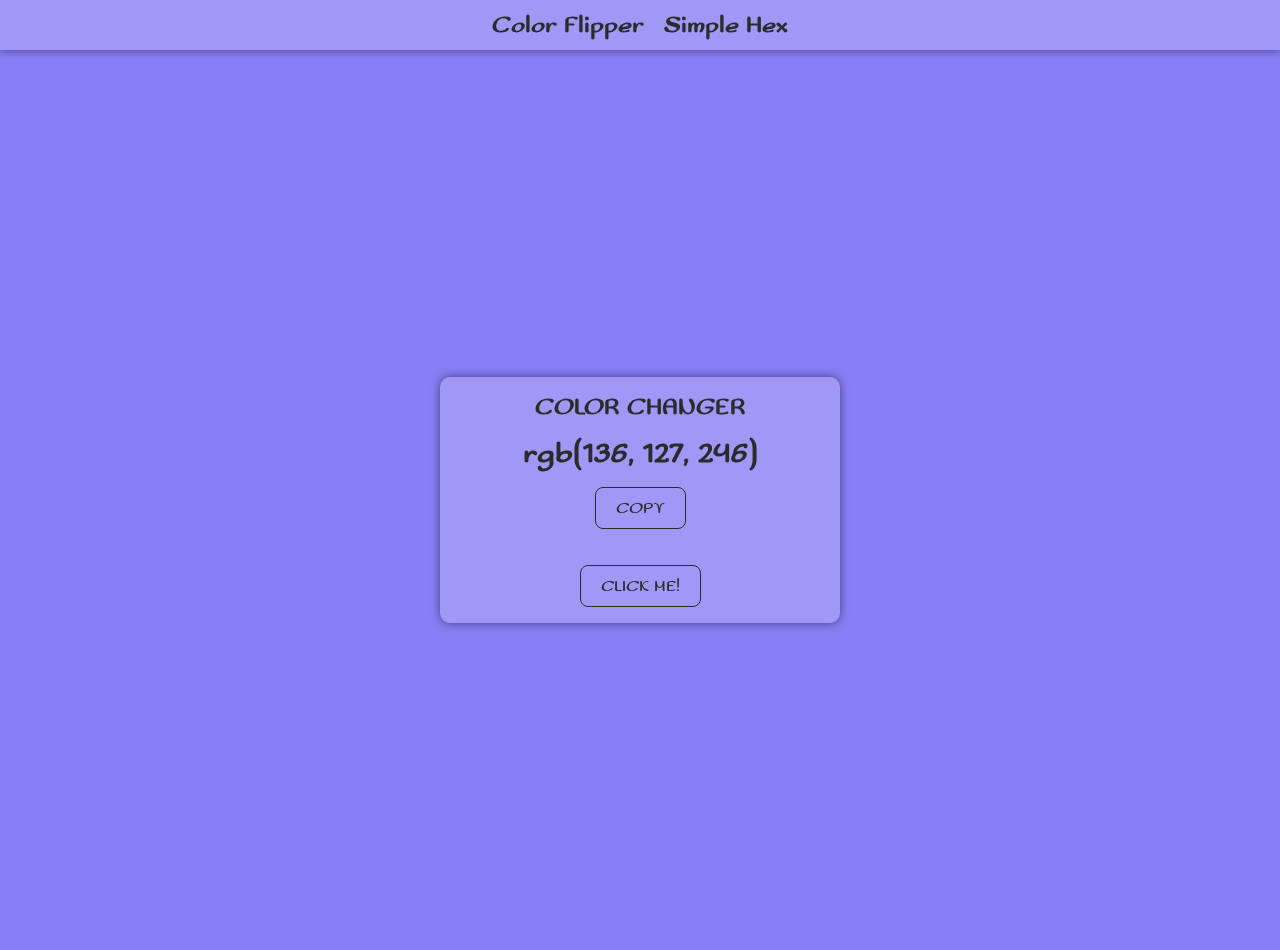
<file: color-flipper/index.html>
<!DOCTYPE html>
<html lang="en">
	<head>
		<meta charset="UTF-8" />
		<meta http-equiv="X-UA-Compatible" content="IE=edge" />
		<meta name="viewport" content="width=device-width, initial-scale=1.0" />
		<link rel="preconnect" href="https://fonts.googleapis.com" />
		<link rel="preconnect" href="https://fonts.gstatic.com" crossorigin />
		<link
			href="https://fonts.googleapis.com/css2?family=Sofadi+One&display=swap"
			rel="stylesheet" />
		<link rel="stylesheet" href="style.css" />
		<title>COLOR-FLIPPER</title>
	</head>
	<body>
		<header>
			<nav class="nav">
				<a class="item" href="index.html">Color Flipper</a>
				<a class="item" href="hex.html">Simple Hex</a>
			</nav>
		</header>
		<main>
			<div class="container">
				<h2 class="title">
					Color Changer <span class="color">#f1f5f8</span>
					<button type="button" class="btn btn hero" id="copy-btn">COPY</button>
				</h2>
				<button type="button" class="btn btn hero" id="btn">CLICK ME!</button>
			</div>
		</main>
		<script src="app.js"></script>
	</body>
</html>
</file>
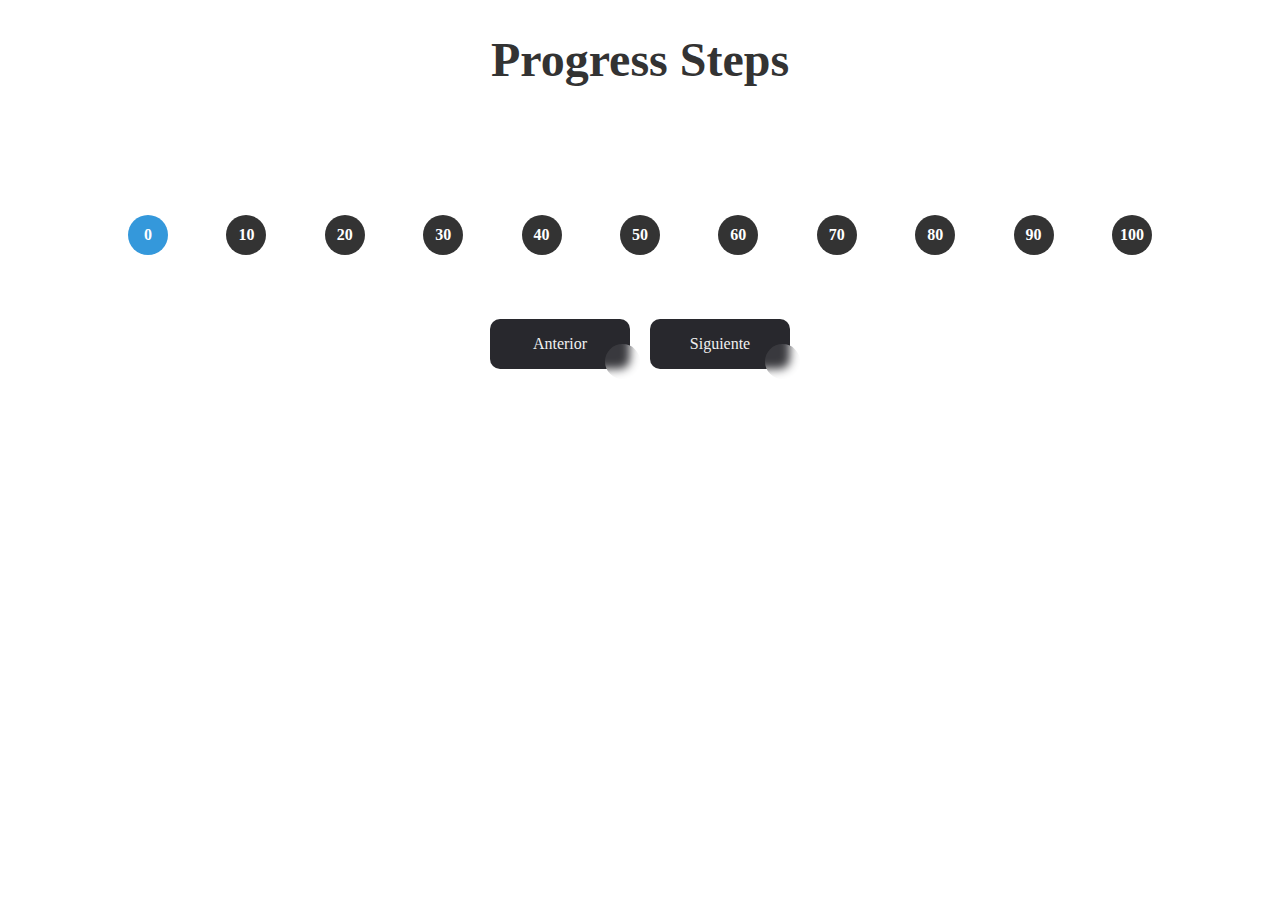
<file: progress steps/index.html>
<!DOCTYPE html>
<html lang="en">
	<head>
		<meta charset="UTF-8" />
		<meta http-equiv="X-UA-Compatible" content="IE=edge" />
		<meta name="viewport" content="width=device-width, initial-scale=1.0" />
		<link rel="stylesheet" href="style.css" />
		<title>Progress Steps</title>
	</head>
	<body>
		<h1 class="title">Progress Steps</h1>
		<div class="container">
			<div class="progress-container">
				<div class="progress" id="progress"></div>
				<div class="circle active">0</div>
				<div class="circle">10</div>
				<div class="circle">20</div>
				<div class="circle">30</div>
				<div class="circle">40</div>
				<div class="circle">50</div>
				<div class="circle">60</div>
				<div class="circle">70</div>
				<div class="circle">80</div>
				<div class="circle">90</div>
				<div class="circle">100</div>
			</div>
		</div>
		<div class="buttons">
			<button class="previous" type="button" id="prev" disabled>
				Anterior
			</button>
			<button class="next" type="button" id="next">Siguiente</button>
		</div>
		<script src="script.js"></script>
	</body>
</html>
</file>
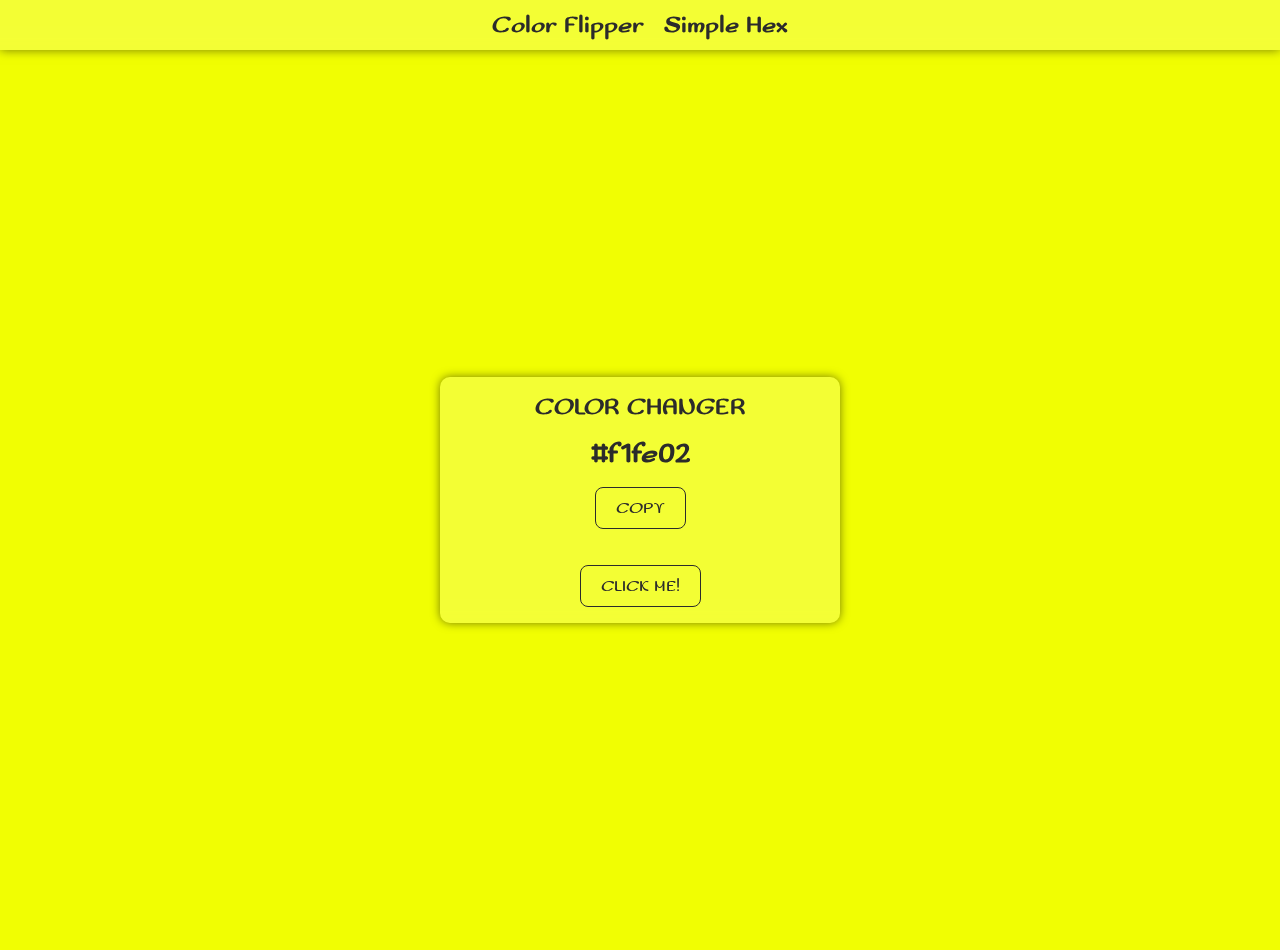
<file: color-flipper/hex.html>
<!DOCTYPE html>
<html lang="en">
	<head>
		<meta charset="UTF-8" />
		<meta http-equiv="X-UA-Compatible" content="IE=edge" />
		<meta name="viewport" content="width=device-width, initial-scale=1.0" />
		<link rel="preconnect" href="https://fonts.googleapis.com" />
		<link rel="preconnect" href="https://fonts.gstatic.com" crossorigin />
		<link
			href="https://fonts.googleapis.com/css2?family=Sofadi+One&display=swap"
			rel="stylesheet" />
		<link rel="stylesheet" href="style.css" />
		<title>COLOR-FLIPPER</title>
	</head>
	<body>
		<header>
			<nav class="nav">
				<a class="item" href="index.html">Color Flipper</a>
				<a class="item" href="hex.html">Simple Hex</a>
			</nav>
		</header>
		<main>
			<div class="container">
				<h2 class="title">
					Color Changer <span class="color">#f1f5f8</span
					><button type="button" class="btn btn hero" id="copy-btn">
						COPY
					</button>
				</h2>
				<button type="button" class="btn btn hero" id="btn">CLICK ME!</button>
			</div>
		</main>
		<script src="hex.js"></script>
	</body>
</html>
</file>
<file: color-flipper/style.css>
:root {
	box-sizing: border-box;
	margin: 0;
	padding: 0;
	overflow: hidden;
}

body {
	margin: auto !important;
	cursor: default;
	font-family: "Sofadi One", system-ui;
	font-weight: 400;
	font-style: normal;
	text-rendering: optimizeLegibility;
	-webkit-font-smoothing: antialiased;
}

.nav {
	display: flex;
	flex-direction: row;
	justify-content: center;
	align-items: center;
	width: 100%;
	height: 50px;
	background-color: rgba(255, 255, 255, 0.2);
	box-shadow: 0 0 10px rgba(0, 0, 0, 0.5);
	backdrop-filter: blur(10px);
}

.item {
	align-items: center;
	margin: 0 10px;
	color: #2b2b2b;
	font-size: 1.5rem;
	font-weight: bold;
	text-decoration: none;
}

main {
	display: flex;
	justify-content: center;
	align-items: center;
	height: 100vh;
}

.container {
	display: flex;
	flex-direction: column;
	justify-content: center;
	align-items: center;
	width: 80vw;
	max-width: 400px;
	background-color: rgba(255, 255, 255, 0.2);
	box-shadow: 0 0 10px rgba(0, 0, 0, 0.5);
	backdrop-filter: blur(10px);
	border-radius: 10px;
}

.title {
	color: #2b2b2b;
	font-weight: bold;
	text-align: center;
	align-items: center;
	display: flex;
	flex-direction: column;
	margin-top: 1rem;
	text-transform: uppercase;
}

span {
	margin-top: 1rem;
}

.color {
	color: #2b2b2b;
	font-weight: bold;
	margin-bottom: 1rem;
	font-size: larger;
	text-transform: lowercase;
}

button {
	font-family: "Sofadi One", system-ui;
	text-rendering: optimizeLegibility;
	-webkit-font-smoothing: antialiased;
	padding: 10px 20px;
	text-transform: uppercase;
	border-radius: 8px;
	font-size: 17px;
	font-weight: 500;
	color: #2b2b2b;
	text-shadow: none;
	background: transparent;
	cursor: pointer;
	box-shadow: transparent;
	border: 1px solid #2b2b2b;
	transition: 0.5s ease;
	user-select: none;
	width: fit-content;
	margin-bottom: 1rem;
}

#btn:hover,
:focus {
	color: #ffffff;
	background: #008cff;
	border: 1px solid #008cff;
	text-shadow: 0 0 5px #ffffff, 0 0 10px #ffffff, 0 0 20px #ffffff;
	box-shadow: 0 0 5px #008cff, 0 0 20px #008cff, 0 0 50px #008cff,
		0 0 100px #008cff;
}

#copy-btn:hover,
:focus {
	color: #ffffff;
	background: #b8001f;
	border: 1px solid #b8001f;
	text-shadow: 0 0 5px #ffffff, 0 0 10px #ffffff, 0 0 20px #ffffff;
	box-shadow: 0 0 5px #b8001f, 0 0 20px #b8001f, 0 0 50px #b8001f,
		0 0 100px #b8001f;
}

.toast {
	position: fixed;
	top: 20px;
	left: 50%;
	transform: translateX(-50%);
	background-color: #2b2b2b;
	color: #fff;
	padding: 10px 20px;
	border-radius: 10px;
	box-shadow: 0 0 10px rgba(0, 0, 0, 0.5);
	animation: fadeIn 0.5s;
	z-index: 1000;
	font-size: large;
}

@keyframes fadeIn {
	from {
		opacity: 0;
	}
	to {
		opacity: 1;
	}
}
</file>
<file: progress steps/style.css>
body {
	box-sizing: border-box;
	overflow: hidden;
	margin: 0;
	padding: 0;
	cursor: default;
}

.title {
	text-align: center;
	font-size: 3rem;
	color: #333;
}

.container {
	width: 100%;
	display: flex;
	justify-content: center;
	margin-top: 10%;
}

.progress-container {
	display: flex;
	justify-content: space-between;
	position: relative;
	margin-bottom: 30px;
	max-width: 100%;
	width: 80%;
}

.progress {
	position: absolute;
	top: 50%;
	left: 0;
	transform: translateY(-50%);
	height: 4px;
	width: 0;
	background-color: transparent;
	z-index: -1;
	transition: width 0.3s ease, background-color 0.3s ease;
}

.circle {
	width: 40px;
	height: 40px;
	color: #fff;
	font-weight: 600;
	border-radius: 50%;
	display: flex;
	align-items: center;
	justify-content: center;
	transition: background-color 0.3s ease;
}

.buttons {
	display: flex;
	justify-content: center;
	margin-top: 1.5rem;
}

.previous {
	all: unset;
	width: 100px;
	height: 30px;
	font-size: 16px;
	background: transparent;
	border: none;
	position: relative;
	color: #f0f0f0;
	cursor: pointer;
	z-index: 1;
	padding: 10px 20px;
	display: flex;
	align-items: center;
	justify-content: center;
	white-space: nowrap;
	user-select: none;
	-webkit-user-select: none;
	touch-action: manipulation;
	margin: 10px;
}

.previous::after,
.previous::before {
	content: "";
	position: absolute;
	bottom: 0;
	right: 0;
	z-index: -99999;
	transition: all 0.4s;
}

.previous::before {
	transform: translate(0%, 0%);
	width: 100%;
	height: 100%;
	background: #28282d;
	border-radius: 10px;
}

.previous::after {
	transform: translate(10px, 10px);
	width: 35px;
	height: 35px;
	background: #ffffff15;
	backdrop-filter: blur(5px);
	-webkit-backdrop-filter: blur(5px);
	border-radius: 50px;
}

.previous:hover::before {
	transform: translate(5%, 20%);
	width: 110%;
	height: 110%;
}

.previous:hover::after {
	border-radius: 10px;
	transform: translate(0, 0);
	width: 100%;
	height: 100%;
}

.previous:active::after {
	transition: 0s;
	transform: translate(0, 5%);
}

.next {
	all: unset;
	width: 100px;
	height: 30px;
	font-size: 16px;
	background: transparent;
	border: none;
	position: relative;
	color: #f0f0f0;
	cursor: pointer;
	z-index: 1;
	padding: 10px 20px;
	display: flex;
	align-items: center;
	justify-content: center;
	white-space: nowrap;
	user-select: none;
	-webkit-user-select: none;
	touch-action: manipulation;
	margin: 10px;
}

.next::after,
.next::before {
	content: "";
	position: absolute;
	bottom: 0;
	right: 0;
	z-index: -99999;
	transition: all 0.4s;
}

.next::before {
	transform: translate(0%, 0%);
	width: 100%;
	height: 100%;
	background: #28282d;
	border-radius: 10px;
}

.next::after {
	transform: translate(10px, 10px);
	width: 35px;
	height: 35px;
	background: #ffffff15;
	backdrop-filter: blur(5px);
	-webkit-backdrop-filter: blur(5px);
	border-radius: 50px;
}

.next:hover::before {
	transform: translate(5%, 20%);
	width: 110%;
	height: 110%;
}

.next:hover::after {
	border-radius: 10px;
	transform: translate(0, 0);
	width: 100%;
	height: 100%;
}

.next:active::after {
	transition: 0s;
	transform: translate(0, 5%);
}
</file>
